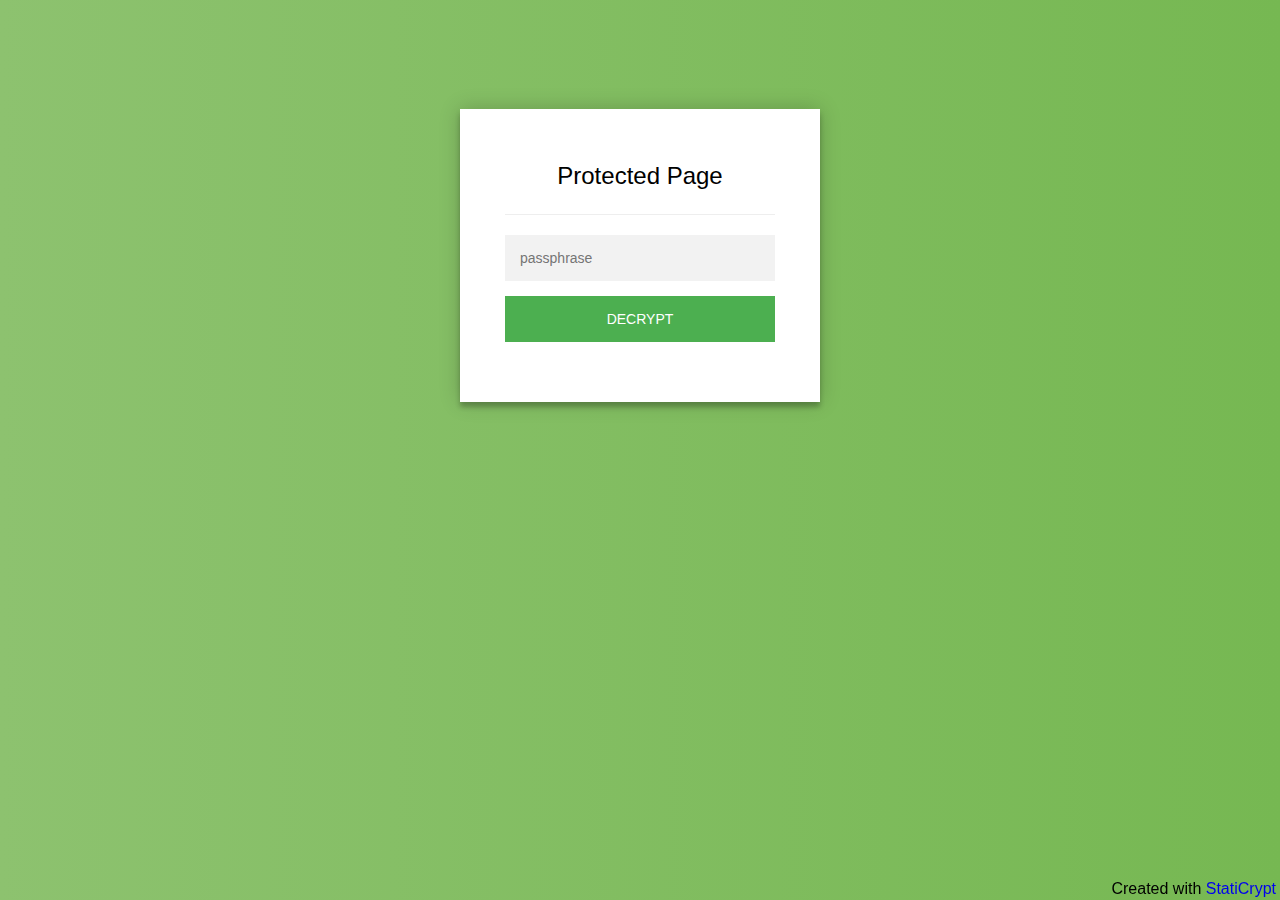
<file: encrypted.html>
<!doctype html>
<html class="staticrypt-html">
<head>
    <meta charset="utf-8">
    <title>Protected Page</title>
    <meta name="viewport" content="width=device-width, initial-scale=1">

    <!-- do not cache this page -->
    <meta http-equiv="cache-control" content="max-age=0"/>
    <meta http-equiv="cache-control" content="no-cache"/>
    <meta http-equiv="expires" content="0"/>
    <meta http-equiv="expires" content="Tue, 01 Jan 1980 1:00:00 GMT"/>
    <meta http-equiv="pragma" content="no-cache"/>

    <style>
        .staticrypt-hr {
            margin-top: 20px;
            margin-bottom: 20px;
            border: 0;
            border-top: 1px solid #eee;
        }

        .staticrypt-page {
            width: 360px;
            padding: 8% 0 0;
            margin: auto;
            box-sizing: border-box;
        }

        .staticrypt-form {
            position: relative;
            z-index: 1;
            background: #FFFFFF;
            max-width: 360px;
            margin: 0 auto 100px;
            padding: 45px;
            text-align: center;
            box-shadow: 0 0 20px 0 rgba(0, 0, 0, 0.2), 0 5px 5px 0 rgba(0, 0, 0, 0.24);
        }

        .staticrypt-form input {
            outline: 0;
            background: #f2f2f2;
            width: 100%;
            border: 0;
            margin: 0 0 15px;
            padding: 15px;
            box-sizing: border-box;
            font-size: 14px;
        }

        .staticrypt-form .staticrypt-decrypt-button {
            text-transform: uppercase;
            outline: 0;
            background: #4CAF50;
            width: 100%;
            border: 0;
            padding: 15px;
            color: #FFFFFF;
            font-size: 14px;
            cursor: pointer;
        }

        .staticrypt-form .staticrypt-decrypt-button:hover, .staticrypt-form .staticrypt-decrypt-button:active, .staticrypt-form .staticrypt-decrypt-button:focus {
            background: #43A047;
        }

        .staticrypt-html {
            height: 100%;
        }

        .staticrypt-body {
            margin-bottom: 1em;
            background: #76b852; /* fallback for old browsers */
            background: -webkit-linear-gradient(right, #76b852, #8DC26F);
            background: -moz-linear-gradient(right, #76b852, #8DC26F);
            background: -o-linear-gradient(right, #76b852, #8DC26F);
            background: linear-gradient(to left, #76b852, #8DC26F);
            font-family: "Arial", sans-serif;
            -webkit-font-smoothing: antialiased;
            -moz-osx-font-smoothing: grayscale;
        }

        .staticrypt-instructions {
            margin-top: -1em;
            margin-bottom: 1em;
        }

        .staticrypt-title {
            font-size: 1.5em;
        }

        .staticrypt-footer {
            position: fixed;
            height: 20px;
            font-size: 16px;
            padding: 2px;
            bottom: 0;
            left: 0;
            right: 0;
            margin-bottom: 0;
        }

        .staticrypt-footer p {
            margin: 2px;
            text-align: center;
            float: right;
        }

        .staticrypt-footer a {
            text-decoration: none;
        }
    </style>
</head>

<body class="staticrypt-body">
<div class="staticrypt-page">
    <div class="staticrypt-form">
        <div class="staticrypt-instructions">
            <p class="staticrypt-title">Protected Page</p>
            <p></p>
        </div>

        <hr class="staticrypt-hr">

        <form id="staticrypt-form" action="#" method="post">
            <input id="staticrypt-password"
                   type="password"
                   name="password"
                   placeholder="passphrase"
                   autofocus/>

            <input type="submit" class="staticrypt-decrypt-button" value="DECRYPT"/>
        </form>
    </div>

</div>
<footer class="staticrypt-footer">
    <p class="pull-right">Created with <a href="https://robinmoisson.github.io/staticrypt">StatiCrypt</a></p>
</footer>


<script>!function(t,r){"object"==typeof exports?module.exports=exports=r():"function"==typeof define&&define.amd?define([],r):t.CryptoJS=r()}(this,function(){var t=t||function(t,r){var e=Object.create||function(){function t(){}return function(r){var e;return t.prototype=r,e=new t,t.prototype=null,e}}(),i={},n=i.lib={},o=n.Base=function(){return{extend:function(t){var r=e(this);return t&&r.mixIn(t),r.hasOwnProperty("init")&&this.init!==r.init||(r.init=function(){r.$super.init.apply(this,arguments)}),r.init.prototype=r,r.$super=this,r},create:function(){var t=this.extend();return t.init.apply(t,arguments),t},init:function(){},mixIn:function(t){for(var r in t)t.hasOwnProperty(r)&&(this[r]=t[r]);t.hasOwnProperty("toString")&&(this.toString=t.toString)},clone:function(){return this.init.prototype.extend(this)}}}(),s=n.WordArray=o.extend({init:function(t,e){t=this.words=t||[],e!=r?this.sigBytes=e:this.sigBytes=4*t.length},toString:function(t){return(t||c).stringify(this)},concat:function(t){var r=this.words,e=t.words,i=this.sigBytes,n=t.sigBytes;if(this.clamp(),i%4)for(var o=0;o<n;o++){var s=e[o>>>2]>>>24-o%4*8&255;r[i+o>>>2]|=s<<24-(i+o)%4*8}else for(var o=0;o<n;o+=4)r[i+o>>>2]=e[o>>>2];return this.sigBytes+=n,this},clamp:function(){var r=this.words,e=this.sigBytes;r[e>>>2]&=4294967295<<32-e%4*8,r.length=t.ceil(e/4)},clone:function(){var t=o.clone.call(this);return t.words=this.words.slice(0),t},random:function(r){for(var e,i=[],n=function(r){var r=r,e=987654321,i=4294967295;return function(){e=36969*(65535&e)+(e>>16)&i,r=18e3*(65535&r)+(r>>16)&i;var n=(e<<16)+r&i;return n/=4294967296,n+=.5,n*(t.random()>.5?1:-1)}},o=0;o<r;o+=4){var a=n(4294967296*(e||t.random()));e=987654071*a(),i.push(4294967296*a()|0)}return new s.init(i,r)}}),a=i.enc={},c=a.Hex={stringify:function(t){for(var r=t.words,e=t.sigBytes,i=[],n=0;n<e;n++){var o=r[n>>>2]>>>24-n%4*8&255;i.push((o>>>4).toString(16)),i.push((15&o).toString(16))}return i.join("")},parse:function(t){for(var r=t.length,e=[],i=0;i<r;i+=2)e[i>>>3]|=parseInt(t.substr(i,2),16)<<24-i%8*4;return new s.init(e,r/2)}},h=a.Latin1={stringify:function(t){for(var r=t.words,e=t.sigBytes,i=[],n=0;n<e;n++){var o=r[n>>>2]>>>24-n%4*8&255;i.push(String.fromCharCode(o))}return i.join("")},parse:function(t){for(var r=t.length,e=[],i=0;i<r;i++)e[i>>>2]|=(255&t.charCodeAt(i))<<24-i%4*8;return new s.init(e,r)}},l=a.Utf8={stringify:function(t){try{return decodeURIComponent(escape(h.stringify(t)))}catch(t){throw new Error("Malformed UTF-8 data")}},parse:function(t){return h.parse(unescape(encodeURIComponent(t)))}},f=n.BufferedBlockAlgorithm=o.extend({reset:function(){this._data=new s.init,this._nDataBytes=0},_append:function(t){"string"==typeof t&&(t=l.parse(t)),this._data.concat(t),this._nDataBytes+=t.sigBytes},_process:function(r){var e=this._data,i=e.words,n=e.sigBytes,o=this.blockSize,a=4*o,c=n/a;c=r?t.ceil(c):t.max((0|c)-this._minBufferSize,0);var h=c*o,l=t.min(4*h,n);if(h){for(var f=0;f<h;f+=o)this._doProcessBlock(i,f);var u=i.splice(0,h);e.sigBytes-=l}return new s.init(u,l)},clone:function(){var t=o.clone.call(this);return t._data=this._data.clone(),t},_minBufferSize:0}),u=(n.Hasher=f.extend({cfg:o.extend(),init:function(t){this.cfg=this.cfg.extend(t),this.reset()},reset:function(){f.reset.call(this),this._doReset()},update:function(t){return this._append(t),this._process(),this},finalize:function(t){t&&this._append(t);var r=this._doFinalize();return r},blockSize:16,_createHelper:function(t){return function(r,e){return new t.init(e).finalize(r)}},_createHmacHelper:function(t){return function(r,e){return new u.HMAC.init(t,e).finalize(r)}}}),i.algo={});return i}(Math);return function(){function r(t,r,e){for(var i=[],o=0,s=0;s<r;s++)if(s%4){var a=e[t.charCodeAt(s-1)]<<s%4*2,c=e[t.charCodeAt(s)]>>>6-s%4*2;i[o>>>2]|=(a|c)<<24-o%4*8,o++}return n.create(i,o)}var e=t,i=e.lib,n=i.WordArray,o=e.enc;o.Base64={stringify:function(t){var r=t.words,e=t.sigBytes,i=this._map;t.clamp();for(var n=[],o=0;o<e;o+=3)for(var s=r[o>>>2]>>>24-o%4*8&255,a=r[o+1>>>2]>>>24-(o+1)%4*8&255,c=r[o+2>>>2]>>>24-(o+2)%4*8&255,h=s<<16|a<<8|c,l=0;l<4&&o+.75*l<e;l++)n.push(i.charAt(h>>>6*(3-l)&63));var f=i.charAt(64);if(f)for(;n.length%4;)n.push(f);return n.join("")},parse:function(t){var e=t.length,i=this._map,n=this._reverseMap;if(!n){n=this._reverseMap=[];for(var o=0;o<i.length;o++)n[i.charCodeAt(o)]=o}var s=i.charAt(64);if(s){var a=t.indexOf(s);a!==-1&&(e=a)}return r(t,e,n)},_map:"ABCDEFGHIJKLMNOPQRSTUVWXYZabcdefghijklmnopqrstuvwxyz0123456789+/="}}(),function(r){function e(t,r,e,i,n,o,s){var a=t+(r&e|~r&i)+n+s;return(a<<o|a>>>32-o)+r}function i(t,r,e,i,n,o,s){var a=t+(r&i|e&~i)+n+s;return(a<<o|a>>>32-o)+r}function n(t,r,e,i,n,o,s){var a=t+(r^e^i)+n+s;return(a<<o|a>>>32-o)+r}function o(t,r,e,i,n,o,s){var a=t+(e^(r|~i))+n+s;return(a<<o|a>>>32-o)+r}var s=t,a=s.lib,c=a.WordArray,h=a.Hasher,l=s.algo,f=[];!function(){for(var t=0;t<64;t++)f[t]=4294967296*r.abs(r.sin(t+1))|0}();var u=l.MD5=h.extend({_doReset:function(){this._hash=new c.init([1732584193,4023233417,2562383102,271733878])},_doProcessBlock:function(t,r){for(var s=0;s<16;s++){var a=r+s,c=t[a];t[a]=16711935&(c<<8|c>>>24)|4278255360&(c<<24|c>>>8)}var h=this._hash.words,l=t[r+0],u=t[r+1],d=t[r+2],v=t[r+3],p=t[r+4],_=t[r+5],y=t[r+6],g=t[r+7],B=t[r+8],w=t[r+9],k=t[r+10],S=t[r+11],m=t[r+12],x=t[r+13],b=t[r+14],H=t[r+15],z=h[0],A=h[1],C=h[2],D=h[3];z=e(z,A,C,D,l,7,f[0]),D=e(D,z,A,C,u,12,f[1]),C=e(C,D,z,A,d,17,f[2]),A=e(A,C,D,z,v,22,f[3]),z=e(z,A,C,D,p,7,f[4]),D=e(D,z,A,C,_,12,f[5]),C=e(C,D,z,A,y,17,f[6]),A=e(A,C,D,z,g,22,f[7]),z=e(z,A,C,D,B,7,f[8]),D=e(D,z,A,C,w,12,f[9]),C=e(C,D,z,A,k,17,f[10]),A=e(A,C,D,z,S,22,f[11]),z=e(z,A,C,D,m,7,f[12]),D=e(D,z,A,C,x,12,f[13]),C=e(C,D,z,A,b,17,f[14]),A=e(A,C,D,z,H,22,f[15]),z=i(z,A,C,D,u,5,f[16]),D=i(D,z,A,C,y,9,f[17]),C=i(C,D,z,A,S,14,f[18]),A=i(A,C,D,z,l,20,f[19]),z=i(z,A,C,D,_,5,f[20]),D=i(D,z,A,C,k,9,f[21]),C=i(C,D,z,A,H,14,f[22]),A=i(A,C,D,z,p,20,f[23]),z=i(z,A,C,D,w,5,f[24]),D=i(D,z,A,C,b,9,f[25]),C=i(C,D,z,A,v,14,f[26]),A=i(A,C,D,z,B,20,f[27]),z=i(z,A,C,D,x,5,f[28]),D=i(D,z,A,C,d,9,f[29]),C=i(C,D,z,A,g,14,f[30]),A=i(A,C,D,z,m,20,f[31]),z=n(z,A,C,D,_,4,f[32]),D=n(D,z,A,C,B,11,f[33]),C=n(C,D,z,A,S,16,f[34]),A=n(A,C,D,z,b,23,f[35]),z=n(z,A,C,D,u,4,f[36]),D=n(D,z,A,C,p,11,f[37]),C=n(C,D,z,A,g,16,f[38]),A=n(A,C,D,z,k,23,f[39]),z=n(z,A,C,D,x,4,f[40]),D=n(D,z,A,C,l,11,f[41]),C=n(C,D,z,A,v,16,f[42]),A=n(A,C,D,z,y,23,f[43]),z=n(z,A,C,D,w,4,f[44]),D=n(D,z,A,C,m,11,f[45]),C=n(C,D,z,A,H,16,f[46]),A=n(A,C,D,z,d,23,f[47]),z=o(z,A,C,D,l,6,f[48]),D=o(D,z,A,C,g,10,f[49]),C=o(C,D,z,A,b,15,f[50]),A=o(A,C,D,z,_,21,f[51]),z=o(z,A,C,D,m,6,f[52]),D=o(D,z,A,C,v,10,f[53]),C=o(C,D,z,A,k,15,f[54]),A=o(A,C,D,z,u,21,f[55]),z=o(z,A,C,D,B,6,f[56]),D=o(D,z,A,C,H,10,f[57]),C=o(C,D,z,A,y,15,f[58]),A=o(A,C,D,z,x,21,f[59]),z=o(z,A,C,D,p,6,f[60]),D=o(D,z,A,C,S,10,f[61]),C=o(C,D,z,A,d,15,f[62]),A=o(A,C,D,z,w,21,f[63]),h[0]=h[0]+z|0,h[1]=h[1]+A|0,h[2]=h[2]+C|0,h[3]=h[3]+D|0},_doFinalize:function(){var t=this._data,e=t.words,i=8*this._nDataBytes,n=8*t.sigBytes;e[n>>>5]|=128<<24-n%32;var o=r.floor(i/4294967296),s=i;e[(n+64>>>9<<4)+15]=16711935&(o<<8|o>>>24)|4278255360&(o<<24|o>>>8),e[(n+64>>>9<<4)+14]=16711935&(s<<8|s>>>24)|4278255360&(s<<24|s>>>8),t.sigBytes=4*(e.length+1),this._process();for(var a=this._hash,c=a.words,h=0;h<4;h++){var l=c[h];c[h]=16711935&(l<<8|l>>>24)|4278255360&(l<<24|l>>>8)}return a},clone:function(){var t=h.clone.call(this);return t._hash=this._hash.clone(),t}});s.MD5=h._createHelper(u),s.HmacMD5=h._createHmacHelper(u)}(Math),function(){var r=t,e=r.lib,i=e.WordArray,n=e.Hasher,o=r.algo,s=[],a=o.SHA1=n.extend({_doReset:function(){this._hash=new i.init([1732584193,4023233417,2562383102,271733878,3285377520])},_doProcessBlock:function(t,r){for(var e=this._hash.words,i=e[0],n=e[1],o=e[2],a=e[3],c=e[4],h=0;h<80;h++){if(h<16)s[h]=0|t[r+h];else{var l=s[h-3]^s[h-8]^s[h-14]^s[h-16];s[h]=l<<1|l>>>31}var f=(i<<5|i>>>27)+c+s[h];f+=h<20?(n&o|~n&a)+1518500249:h<40?(n^o^a)+1859775393:h<60?(n&o|n&a|o&a)-1894007588:(n^o^a)-899497514,c=a,a=o,o=n<<30|n>>>2,n=i,i=f}e[0]=e[0]+i|0,e[1]=e[1]+n|0,e[2]=e[2]+o|0,e[3]=e[3]+a|0,e[4]=e[4]+c|0},_doFinalize:function(){var t=this._data,r=t.words,e=8*this._nDataBytes,i=8*t.sigBytes;return r[i>>>5]|=128<<24-i%32,r[(i+64>>>9<<4)+14]=Math.floor(e/4294967296),r[(i+64>>>9<<4)+15]=e,t.sigBytes=4*r.length,this._process(),this._hash},clone:function(){var t=n.clone.call(this);return t._hash=this._hash.clone(),t}});r.SHA1=n._createHelper(a),r.HmacSHA1=n._createHmacHelper(a)}(),function(r){var e=t,i=e.lib,n=i.WordArray,o=i.Hasher,s=e.algo,a=[],c=[];!function(){function t(t){for(var e=r.sqrt(t),i=2;i<=e;i++)if(!(t%i))return!1;return!0}function e(t){return 4294967296*(t-(0|t))|0}for(var i=2,n=0;n<64;)t(i)&&(n<8&&(a[n]=e(r.pow(i,.5))),c[n]=e(r.pow(i,1/3)),n++),i++}();var h=[],l=s.SHA256=o.extend({_doReset:function(){this._hash=new n.init(a.slice(0))},_doProcessBlock:function(t,r){for(var e=this._hash.words,i=e[0],n=e[1],o=e[2],s=e[3],a=e[4],l=e[5],f=e[6],u=e[7],d=0;d<64;d++){if(d<16)h[d]=0|t[r+d];else{var v=h[d-15],p=(v<<25|v>>>7)^(v<<14|v>>>18)^v>>>3,_=h[d-2],y=(_<<15|_>>>17)^(_<<13|_>>>19)^_>>>10;h[d]=p+h[d-7]+y+h[d-16]}var g=a&l^~a&f,B=i&n^i&o^n&o,w=(i<<30|i>>>2)^(i<<19|i>>>13)^(i<<10|i>>>22),k=(a<<26|a>>>6)^(a<<21|a>>>11)^(a<<7|a>>>25),S=u+k+g+c[d]+h[d],m=w+B;u=f,f=l,l=a,a=s+S|0,s=o,o=n,n=i,i=S+m|0}e[0]=e[0]+i|0,e[1]=e[1]+n|0,e[2]=e[2]+o|0,e[3]=e[3]+s|0,e[4]=e[4]+a|0,e[5]=e[5]+l|0,e[6]=e[6]+f|0,e[7]=e[7]+u|0},_doFinalize:function(){var t=this._data,e=t.words,i=8*this._nDataBytes,n=8*t.sigBytes;return e[n>>>5]|=128<<24-n%32,e[(n+64>>>9<<4)+14]=r.floor(i/4294967296),e[(n+64>>>9<<4)+15]=i,t.sigBytes=4*e.length,this._process(),this._hash},clone:function(){var t=o.clone.call(this);return t._hash=this._hash.clone(),t}});e.SHA256=o._createHelper(l),e.HmacSHA256=o._createHmacHelper(l)}(Math),function(){function r(t){return t<<8&4278255360|t>>>8&16711935}var e=t,i=e.lib,n=i.WordArray,o=e.enc;o.Utf16=o.Utf16BE={stringify:function(t){for(var r=t.words,e=t.sigBytes,i=[],n=0;n<e;n+=2){var o=r[n>>>2]>>>16-n%4*8&65535;i.push(String.fromCharCode(o))}return i.join("")},parse:function(t){for(var r=t.length,e=[],i=0;i<r;i++)e[i>>>1]|=t.charCodeAt(i)<<16-i%2*16;return n.create(e,2*r)}};o.Utf16LE={stringify:function(t){for(var e=t.words,i=t.sigBytes,n=[],o=0;o<i;o+=2){var s=r(e[o>>>2]>>>16-o%4*8&65535);n.push(String.fromCharCode(s))}return n.join("")},parse:function(t){for(var e=t.length,i=[],o=0;o<e;o++)i[o>>>1]|=r(t.charCodeAt(o)<<16-o%2*16);return n.create(i,2*e)}}}(),function(){if("function"==typeof ArrayBuffer){var r=t,e=r.lib,i=e.WordArray,n=i.init,o=i.init=function(t){if(t instanceof ArrayBuffer&&(t=new Uint8Array(t)),(t instanceof Int8Array||"undefined"!=typeof Uint8ClampedArray&&t instanceof Uint8ClampedArray||t instanceof Int16Array||t instanceof Uint16Array||t instanceof Int32Array||t instanceof Uint32Array||t instanceof Float32Array||t instanceof Float64Array)&&(t=new Uint8Array(t.buffer,t.byteOffset,t.byteLength)),t instanceof Uint8Array){for(var r=t.byteLength,e=[],i=0;i<r;i++)e[i>>>2]|=t[i]<<24-i%4*8;n.call(this,e,r)}else n.apply(this,arguments)};o.prototype=i}}(),function(r){function e(t,r,e){return t^r^e}function i(t,r,e){return t&r|~t&e}function n(t,r,e){return(t|~r)^e}function o(t,r,e){return t&e|r&~e}function s(t,r,e){return t^(r|~e)}function a(t,r){return t<<r|t>>>32-r}var c=t,h=c.lib,l=h.WordArray,f=h.Hasher,u=c.algo,d=l.create([0,1,2,3,4,5,6,7,8,9,10,11,12,13,14,15,7,4,13,1,10,6,15,3,12,0,9,5,2,14,11,8,3,10,14,4,9,15,8,1,2,7,0,6,13,11,5,12,1,9,11,10,0,8,12,4,13,3,7,15,14,5,6,2,4,0,5,9,7,12,2,10,14,1,3,8,11,6,15,13]),v=l.create([5,14,7,0,9,2,11,4,13,6,15,8,1,10,3,12,6,11,3,7,0,13,5,10,14,15,8,12,4,9,1,2,15,5,1,3,7,14,6,9,11,8,12,2,10,0,4,13,8,6,4,1,3,11,15,0,5,12,2,13,9,7,10,14,12,15,10,4,1,5,8,7,6,2,13,14,0,3,9,11]),p=l.create([11,14,15,12,5,8,7,9,11,13,14,15,6,7,9,8,7,6,8,13,11,9,7,15,7,12,15,9,11,7,13,12,11,13,6,7,14,9,13,15,14,8,13,6,5,12,7,5,11,12,14,15,14,15,9,8,9,14,5,6,8,6,5,12,9,15,5,11,6,8,13,12,5,12,13,14,11,8,5,6]),_=l.create([8,9,9,11,13,15,15,5,7,7,8,11,14,14,12,6,9,13,15,7,12,8,9,11,7,7,12,7,6,15,13,11,9,7,15,11,8,6,6,14,12,13,5,14,13,13,7,5,15,5,8,11,14,14,6,14,6,9,12,9,12,5,15,8,8,5,12,9,12,5,14,6,8,13,6,5,15,13,11,11]),y=l.create([0,1518500249,1859775393,2400959708,2840853838]),g=l.create([1352829926,1548603684,1836072691,2053994217,0]),B=u.RIPEMD160=f.extend({_doReset:function(){this._hash=l.create([1732584193,4023233417,2562383102,271733878,3285377520])},_doProcessBlock:function(t,r){for(var c=0;c<16;c++){var h=r+c,l=t[h];t[h]=16711935&(l<<8|l>>>24)|4278255360&(l<<24|l>>>8)}var f,u,B,w,k,S,m,x,b,H,z=this._hash.words,A=y.words,C=g.words,D=d.words,R=v.words,E=p.words,M=_.words;S=f=z[0],m=u=z[1],x=B=z[2],b=w=z[3],H=k=z[4];for(var F,c=0;c<80;c+=1)F=f+t[r+D[c]]|0,F+=c<16?e(u,B,w)+A[0]:c<32?i(u,B,w)+A[1]:c<48?n(u,B,w)+A[2]:c<64?o(u,B,w)+A[3]:s(u,B,w)+A[4],F|=0,F=a(F,E[c]),F=F+k|0,f=k,k=w,w=a(B,10),B=u,u=F,F=S+t[r+R[c]]|0,F+=c<16?s(m,x,b)+C[0]:c<32?o(m,x,b)+C[1]:c<48?n(m,x,b)+C[2]:c<64?i(m,x,b)+C[3]:e(m,x,b)+C[4],F|=0,F=a(F,M[c]),F=F+H|0,S=H,H=b,b=a(x,10),x=m,m=F;F=z[1]+B+b|0,z[1]=z[2]+w+H|0,z[2]=z[3]+k+S|0,z[3]=z[4]+f+m|0,z[4]=z[0]+u+x|0,z[0]=F},_doFinalize:function(){var t=this._data,r=t.words,e=8*this._nDataBytes,i=8*t.sigBytes;r[i>>>5]|=128<<24-i%32,r[(i+64>>>9<<4)+14]=16711935&(e<<8|e>>>24)|4278255360&(e<<24|e>>>8),t.sigBytes=4*(r.length+1),this._process();for(var n=this._hash,o=n.words,s=0;s<5;s++){var a=o[s];o[s]=16711935&(a<<8|a>>>24)|4278255360&(a<<24|a>>>8)}return n},clone:function(){var t=f.clone.call(this);return t._hash=this._hash.clone(),t}});c.RIPEMD160=f._createHelper(B),c.HmacRIPEMD160=f._createHmacHelper(B)}(Math),function(){var r=t,e=r.lib,i=e.Base,n=r.enc,o=n.Utf8,s=r.algo;s.HMAC=i.extend({init:function(t,r){t=this._hasher=new t.init,"string"==typeof r&&(r=o.parse(r));var e=t.blockSize,i=4*e;r.sigBytes>i&&(r=t.finalize(r)),r.clamp();for(var n=this._oKey=r.clone(),s=this._iKey=r.clone(),a=n.words,c=s.words,h=0;h<e;h++)a[h]^=1549556828,c[h]^=909522486;n.sigBytes=s.sigBytes=i,this.reset()},reset:function(){var t=this._hasher;t.reset(),t.update(this._iKey)},update:function(t){return this._hasher.update(t),this},finalize:function(t){var r=this._hasher,e=r.finalize(t);r.reset();var i=r.finalize(this._oKey.clone().concat(e));return i}})}(),function(){var r=t,e=r.lib,i=e.Base,n=e.WordArray,o=r.algo,s=o.SHA1,a=o.HMAC,c=o.PBKDF2=i.extend({cfg:i.extend({keySize:4,hasher:s,iterations:1}),init:function(t){this.cfg=this.cfg.extend(t)},compute:function(t,r){for(var e=this.cfg,i=a.create(e.hasher,t),o=n.create(),s=n.create([1]),c=o.words,h=s.words,l=e.keySize,f=e.iterations;c.length<l;){var u=i.update(r).finalize(s);i.reset();for(var d=u.words,v=d.length,p=u,_=1;_<f;_++){p=i.finalize(p),i.reset();for(var y=p.words,g=0;g<v;g++)d[g]^=y[g]}o.concat(u),h[0]++}return o.sigBytes=4*l,o}});r.PBKDF2=function(t,r,e){return c.create(e).compute(t,r)}}(),function(){var r=t,e=r.lib,i=e.Base,n=e.WordArray,o=r.algo,s=o.MD5,a=o.EvpKDF=i.extend({cfg:i.extend({keySize:4,hasher:s,iterations:1}),init:function(t){this.cfg=this.cfg.extend(t)},compute:function(t,r){for(var e=this.cfg,i=e.hasher.create(),o=n.create(),s=o.words,a=e.keySize,c=e.iterations;s.length<a;){h&&i.update(h);var h=i.update(t).finalize(r);i.reset();for(var l=1;l<c;l++)h=i.finalize(h),i.reset();o.concat(h)}return o.sigBytes=4*a,o}});r.EvpKDF=function(t,r,e){return a.create(e).compute(t,r)}}(),function(){var r=t,e=r.lib,i=e.WordArray,n=r.algo,o=n.SHA256,s=n.SHA224=o.extend({_doReset:function(){this._hash=new i.init([3238371032,914150663,812702999,4144912697,4290775857,1750603025,1694076839,3204075428])},_doFinalize:function(){var t=o._doFinalize.call(this);return t.sigBytes-=4,t}});r.SHA224=o._createHelper(s),r.HmacSHA224=o._createHmacHelper(s)}(),function(r){var e=t,i=e.lib,n=i.Base,o=i.WordArray,s=e.x64={};s.Word=n.extend({init:function(t,r){this.high=t,this.low=r}}),s.WordArray=n.extend({init:function(t,e){t=this.words=t||[],e!=r?this.sigBytes=e:this.sigBytes=8*t.length},toX32:function(){for(var t=this.words,r=t.length,e=[],i=0;i<r;i++){var n=t[i];e.push(n.high),e.push(n.low)}return o.create(e,this.sigBytes)},clone:function(){for(var t=n.clone.call(this),r=t.words=this.words.slice(0),e=r.length,i=0;i<e;i++)r[i]=r[i].clone();return t}})}(),function(r){var e=t,i=e.lib,n=i.WordArray,o=i.Hasher,s=e.x64,a=s.Word,c=e.algo,h=[],l=[],f=[];!function(){for(var t=1,r=0,e=0;e<24;e++){h[t+5*r]=(e+1)*(e+2)/2%64;var i=r%5,n=(2*t+3*r)%5;t=i,r=n}for(var t=0;t<5;t++)for(var r=0;r<5;r++)l[t+5*r]=r+(2*t+3*r)%5*5;for(var o=1,s=0;s<24;s++){for(var c=0,u=0,d=0;d<7;d++){if(1&o){var v=(1<<d)-1;v<32?u^=1<<v:c^=1<<v-32}128&o?o=o<<1^113:o<<=1}f[s]=a.create(c,u)}}();var u=[];!function(){for(var t=0;t<25;t++)u[t]=a.create()}();var d=c.SHA3=o.extend({cfg:o.cfg.extend({outputLength:512}),_doReset:function(){for(var t=this._state=[],r=0;r<25;r++)t[r]=new a.init;this.blockSize=(1600-2*this.cfg.outputLength)/32},_doProcessBlock:function(t,r){for(var e=this._state,i=this.blockSize/2,n=0;n<i;n++){var o=t[r+2*n],s=t[r+2*n+1];o=16711935&(o<<8|o>>>24)|4278255360&(o<<24|o>>>8),s=16711935&(s<<8|s>>>24)|4278255360&(s<<24|s>>>8);var a=e[n];a.high^=s,a.low^=o}for(var c=0;c<24;c++){for(var d=0;d<5;d++){for(var v=0,p=0,_=0;_<5;_++){var a=e[d+5*_];v^=a.high,p^=a.low}var y=u[d];y.high=v,y.low=p}for(var d=0;d<5;d++)for(var g=u[(d+4)%5],B=u[(d+1)%5],w=B.high,k=B.low,v=g.high^(w<<1|k>>>31),p=g.low^(k<<1|w>>>31),_=0;_<5;_++){var a=e[d+5*_];a.high^=v,a.low^=p}for(var S=1;S<25;S++){var a=e[S],m=a.high,x=a.low,b=h[S];if(b<32)var v=m<<b|x>>>32-b,p=x<<b|m>>>32-b;else var v=x<<b-32|m>>>64-b,p=m<<b-32|x>>>64-b;var H=u[l[S]];H.high=v,H.low=p}var z=u[0],A=e[0];z.high=A.high,z.low=A.low;for(var d=0;d<5;d++)for(var _=0;_<5;_++){var S=d+5*_,a=e[S],C=u[S],D=u[(d+1)%5+5*_],R=u[(d+2)%5+5*_];a.high=C.high^~D.high&R.high,a.low=C.low^~D.low&R.low}var a=e[0],E=f[c];a.high^=E.high,a.low^=E.low}},_doFinalize:function(){var t=this._data,e=t.words,i=(8*this._nDataBytes,8*t.sigBytes),o=32*this.blockSize;e[i>>>5]|=1<<24-i%32,e[(r.ceil((i+1)/o)*o>>>5)-1]|=128,t.sigBytes=4*e.length,this._process();for(var s=this._state,a=this.cfg.outputLength/8,c=a/8,h=[],l=0;l<c;l++){var f=s[l],u=f.high,d=f.low;u=16711935&(u<<8|u>>>24)|4278255360&(u<<24|u>>>8),d=16711935&(d<<8|d>>>24)|4278255360&(d<<24|d>>>8),h.push(d),h.push(u)}return new n.init(h,a)},clone:function(){for(var t=o.clone.call(this),r=t._state=this._state.slice(0),e=0;e<25;e++)r[e]=r[e].clone();return t}});e.SHA3=o._createHelper(d),e.HmacSHA3=o._createHmacHelper(d)}(Math),function(){function r(){return s.create.apply(s,arguments)}var e=t,i=e.lib,n=i.Hasher,o=e.x64,s=o.Word,a=o.WordArray,c=e.algo,h=[r(1116352408,3609767458),r(1899447441,602891725),r(3049323471,3964484399),r(3921009573,2173295548),r(961987163,4081628472),r(1508970993,3053834265),r(2453635748,2937671579),r(2870763221,3664609560),r(3624381080,2734883394),r(310598401,1164996542),r(607225278,1323610764),r(1426881987,3590304994),r(1925078388,4068182383),r(2162078206,991336113),r(2614888103,633803317),r(3248222580,3479774868),r(3835390401,2666613458),r(4022224774,944711139),r(264347078,2341262773),r(604807628,2007800933),r(770255983,1495990901),r(1249150122,1856431235),r(1555081692,3175218132),r(1996064986,2198950837),r(2554220882,3999719339),r(2821834349,766784016),r(2952996808,2566594879),r(3210313671,3203337956),r(3336571891,1034457026),r(3584528711,2466948901),r(113926993,3758326383),r(338241895,168717936),r(666307205,1188179964),r(773529912,1546045734),r(1294757372,1522805485),r(1396182291,2643833823),r(1695183700,2343527390),r(1986661051,1014477480),r(2177026350,1206759142),r(2456956037,344077627),r(2730485921,1290863460),r(2820302411,3158454273),r(3259730800,3505952657),r(3345764771,106217008),r(3516065817,3606008344),r(3600352804,1432725776),r(4094571909,1467031594),r(275423344,851169720),r(430227734,3100823752),r(506948616,1363258195),r(659060556,3750685593),r(883997877,3785050280),r(958139571,3318307427),r(1322822218,3812723403),r(1537002063,2003034995),r(1747873779,3602036899),r(1955562222,1575990012),r(2024104815,1125592928),r(2227730452,2716904306),r(2361852424,442776044),r(2428436474,593698344),r(2756734187,3733110249),r(3204031479,2999351573),r(3329325298,3815920427),r(3391569614,3928383900),r(3515267271,566280711),r(3940187606,3454069534),r(4118630271,4000239992),r(116418474,1914138554),r(174292421,2731055270),r(289380356,3203993006),r(460393269,320620315),r(685471733,587496836),r(852142971,1086792851),r(1017036298,365543100),r(1126000580,2618297676),r(1288033470,3409855158),r(1501505948,4234509866),r(1607167915,987167468),r(1816402316,1246189591)],l=[];!function(){for(var t=0;t<80;t++)l[t]=r()}();var f=c.SHA512=n.extend({_doReset:function(){this._hash=new a.init([new s.init(1779033703,4089235720),new s.init(3144134277,2227873595),new s.init(1013904242,4271175723),new s.init(2773480762,1595750129),new s.init(1359893119,2917565137),new s.init(2600822924,725511199),new s.init(528734635,4215389547),new s.init(1541459225,327033209)])},_doProcessBlock:function(t,r){for(var e=this._hash.words,i=e[0],n=e[1],o=e[2],s=e[3],a=e[4],c=e[5],f=e[6],u=e[7],d=i.high,v=i.low,p=n.high,_=n.low,y=o.high,g=o.low,B=s.high,w=s.low,k=a.high,S=a.low,m=c.high,x=c.low,b=f.high,H=f.low,z=u.high,A=u.low,C=d,D=v,R=p,E=_,M=y,F=g,P=B,W=w,O=k,U=S,I=m,K=x,X=b,L=H,j=z,N=A,T=0;T<80;T++){var Z=l[T];if(T<16)var q=Z.high=0|t[r+2*T],G=Z.low=0|t[r+2*T+1];else{var J=l[T-15],$=J.high,Q=J.low,V=($>>>1|Q<<31)^($>>>8|Q<<24)^$>>>7,Y=(Q>>>1|$<<31)^(Q>>>8|$<<24)^(Q>>>7|$<<25),tt=l[T-2],rt=tt.high,et=tt.low,it=(rt>>>19|et<<13)^(rt<<3|et>>>29)^rt>>>6,nt=(et>>>19|rt<<13)^(et<<3|rt>>>29)^(et>>>6|rt<<26),ot=l[T-7],st=ot.high,at=ot.low,ct=l[T-16],ht=ct.high,lt=ct.low,G=Y+at,q=V+st+(G>>>0<Y>>>0?1:0),G=G+nt,q=q+it+(G>>>0<nt>>>0?1:0),G=G+lt,q=q+ht+(G>>>0<lt>>>0?1:0);Z.high=q,Z.low=G}var ft=O&I^~O&X,ut=U&K^~U&L,dt=C&R^C&M^R&M,vt=D&E^D&F^E&F,pt=(C>>>28|D<<4)^(C<<30|D>>>2)^(C<<25|D>>>7),_t=(D>>>28|C<<4)^(D<<30|C>>>2)^(D<<25|C>>>7),yt=(O>>>14|U<<18)^(O>>>18|U<<14)^(O<<23|U>>>9),gt=(U>>>14|O<<18)^(U>>>18|O<<14)^(U<<23|O>>>9),Bt=h[T],wt=Bt.high,kt=Bt.low,St=N+gt,mt=j+yt+(St>>>0<N>>>0?1:0),St=St+ut,mt=mt+ft+(St>>>0<ut>>>0?1:0),St=St+kt,mt=mt+wt+(St>>>0<kt>>>0?1:0),St=St+G,mt=mt+q+(St>>>0<G>>>0?1:0),xt=_t+vt,bt=pt+dt+(xt>>>0<_t>>>0?1:0);j=X,N=L,X=I,L=K,I=O,K=U,U=W+St|0,O=P+mt+(U>>>0<W>>>0?1:0)|0,P=M,W=F,M=R,F=E,R=C,E=D,D=St+xt|0,C=mt+bt+(D>>>0<St>>>0?1:0)|0}v=i.low=v+D,i.high=d+C+(v>>>0<D>>>0?1:0),_=n.low=_+E,n.high=p+R+(_>>>0<E>>>0?1:0),g=o.low=g+F,o.high=y+M+(g>>>0<F>>>0?1:0),w=s.low=w+W,s.high=B+P+(w>>>0<W>>>0?1:0),S=a.low=S+U,a.high=k+O+(S>>>0<U>>>0?1:0),x=c.low=x+K,c.high=m+I+(x>>>0<K>>>0?1:0),H=f.low=H+L,f.high=b+X+(H>>>0<L>>>0?1:0),A=u.low=A+N,u.high=z+j+(A>>>0<N>>>0?1:0)},_doFinalize:function(){var t=this._data,r=t.words,e=8*this._nDataBytes,i=8*t.sigBytes;r[i>>>5]|=128<<24-i%32,r[(i+128>>>10<<5)+30]=Math.floor(e/4294967296),r[(i+128>>>10<<5)+31]=e,t.sigBytes=4*r.length,this._process();var n=this._hash.toX32();return n},clone:function(){var t=n.clone.call(this);return t._hash=this._hash.clone(),t},blockSize:32});e.SHA512=n._createHelper(f),e.HmacSHA512=n._createHmacHelper(f)}(),function(){var r=t,e=r.x64,i=e.Word,n=e.WordArray,o=r.algo,s=o.SHA512,a=o.SHA384=s.extend({_doReset:function(){this._hash=new n.init([new i.init(3418070365,3238371032),new i.init(1654270250,914150663),new i.init(2438529370,812702999),new i.init(355462360,4144912697),new i.init(1731405415,4290775857),new i.init(2394180231,1750603025),new i.init(3675008525,1694076839),new i.init(1203062813,3204075428)])},_doFinalize:function(){var t=s._doFinalize.call(this);return t.sigBytes-=16,t}});r.SHA384=s._createHelper(a),r.HmacSHA384=s._createHmacHelper(a)}(),t.lib.Cipher||function(r){var e=t,i=e.lib,n=i.Base,o=i.WordArray,s=i.BufferedBlockAlgorithm,a=e.enc,c=(a.Utf8,a.Base64),h=e.algo,l=h.EvpKDF,f=i.Cipher=s.extend({cfg:n.extend(),createEncryptor:function(t,r){return this.create(this._ENC_XFORM_MODE,t,r)},createDecryptor:function(t,r){return this.create(this._DEC_XFORM_MODE,t,r)},init:function(t,r,e){this.cfg=this.cfg.extend(e),this._xformMode=t,this._key=r,this.reset()},reset:function(){s.reset.call(this),this._doReset()},process:function(t){return this._append(t),this._process()},finalize:function(t){t&&this._append(t);var r=this._doFinalize();return r},keySize:4,ivSize:4,_ENC_XFORM_MODE:1,_DEC_XFORM_MODE:2,_createHelper:function(){function t(t){return"string"==typeof t?m:w}return function(r){return{encrypt:function(e,i,n){return t(i).encrypt(r,e,i,n)},decrypt:function(e,i,n){return t(i).decrypt(r,e,i,n)}}}}()}),u=(i.StreamCipher=f.extend({_doFinalize:function(){var t=this._process(!0);return t},blockSize:1}),e.mode={}),d=i.BlockCipherMode=n.extend({createEncryptor:function(t,r){return this.Encryptor.create(t,r)},createDecryptor:function(t,r){return this.Decryptor.create(t,r)},init:function(t,r){this._cipher=t,this._iv=r}}),v=u.CBC=function(){function t(t,e,i){var n=this._iv;if(n){var o=n;this._iv=r}else var o=this._prevBlock;for(var s=0;s<i;s++)t[e+s]^=o[s]}var e=d.extend();return e.Encryptor=e.extend({processBlock:function(r,e){var i=this._cipher,n=i.blockSize;t.call(this,r,e,n),i.encryptBlock(r,e),this._prevBlock=r.slice(e,e+n)}}),e.Decryptor=e.extend({processBlock:function(r,e){var i=this._cipher,n=i.blockSize,o=r.slice(e,e+n);i.decryptBlock(r,e),t.call(this,r,e,n),this._prevBlock=o}}),e}(),p=e.pad={},_=p.Pkcs7={pad:function(t,r){for(var e=4*r,i=e-t.sigBytes%e,n=i<<24|i<<16|i<<8|i,s=[],a=0;a<i;a+=4)s.push(n);var c=o.create(s,i);t.concat(c)},unpad:function(t){var r=255&t.words[t.sigBytes-1>>>2];t.sigBytes-=r}},y=(i.BlockCipher=f.extend({cfg:f.cfg.extend({mode:v,padding:_}),reset:function(){f.reset.call(this);var t=this.cfg,r=t.iv,e=t.mode;if(this._xformMode==this._ENC_XFORM_MODE)var i=e.createEncryptor;else{var i=e.createDecryptor;this._minBufferSize=1}this._mode&&this._mode.__creator==i?this._mode.init(this,r&&r.words):(this._mode=i.call(e,this,r&&r.words),this._mode.__creator=i)},_doProcessBlock:function(t,r){this._mode.processBlock(t,r)},_doFinalize:function(){var t=this.cfg.padding;if(this._xformMode==this._ENC_XFORM_MODE){t.pad(this._data,this.blockSize);var r=this._process(!0)}else{var r=this._process(!0);t.unpad(r)}return r},blockSize:4}),i.CipherParams=n.extend({init:function(t){this.mixIn(t)},toString:function(t){return(t||this.formatter).stringify(this)}})),g=e.format={},B=g.OpenSSL={stringify:function(t){var r=t.ciphertext,e=t.salt;if(e)var i=o.create([1398893684,1701076831]).concat(e).concat(r);else var i=r;return i.toString(c)},parse:function(t){var r=c.parse(t),e=r.words;if(1398893684==e[0]&&1701076831==e[1]){var i=o.create(e.slice(2,4));e.splice(0,4),r.sigBytes-=16}return y.create({ciphertext:r,salt:i})}},w=i.SerializableCipher=n.extend({cfg:n.extend({format:B}),encrypt:function(t,r,e,i){i=this.cfg.extend(i);var n=t.createEncryptor(e,i),o=n.finalize(r),s=n.cfg;return y.create({ciphertext:o,key:e,iv:s.iv,algorithm:t,mode:s.mode,padding:s.padding,blockSize:t.blockSize,formatter:i.format})},decrypt:function(t,r,e,i){i=this.cfg.extend(i),r=this._parse(r,i.format);var n=t.createDecryptor(e,i).finalize(r.ciphertext);return n},_parse:function(t,r){return"string"==typeof t?r.parse(t,this):t}}),k=e.kdf={},S=k.OpenSSL={execute:function(t,r,e,i){i||(i=o.random(8));var n=l.create({keySize:r+e}).compute(t,i),s=o.create(n.words.slice(r),4*e);return n.sigBytes=4*r,y.create({key:n,iv:s,salt:i})}},m=i.PasswordBasedCipher=w.extend({cfg:w.cfg.extend({kdf:S}),encrypt:function(t,r,e,i){i=this.cfg.extend(i);var n=i.kdf.execute(e,t.keySize,t.ivSize);i.iv=n.iv;var o=w.encrypt.call(this,t,r,n.key,i);return o.mixIn(n),o},decrypt:function(t,r,e,i){i=this.cfg.extend(i),r=this._parse(r,i.format);var n=i.kdf.execute(e,t.keySize,t.ivSize,r.salt);i.iv=n.iv;var o=w.decrypt.call(this,t,r,n.key,i);return o}})}(),t.mode.CFB=function(){function r(t,r,e,i){var n=this._iv;if(n){var o=n.slice(0);this._iv=void 0}else var o=this._prevBlock;i.encryptBlock(o,0);for(var s=0;s<e;s++)t[r+s]^=o[s]}var e=t.lib.BlockCipherMode.extend();return e.Encryptor=e.extend({processBlock:function(t,e){var i=this._cipher,n=i.blockSize;r.call(this,t,e,n,i),this._prevBlock=t.slice(e,e+n)}}),e.Decryptor=e.extend({processBlock:function(t,e){var i=this._cipher,n=i.blockSize,o=t.slice(e,e+n);r.call(this,t,e,n,i),this._prevBlock=o}}),e}(),t.mode.ECB=function(){var r=t.lib.BlockCipherMode.extend();return r.Encryptor=r.extend({processBlock:function(t,r){this._cipher.encryptBlock(t,r)}}),r.Decryptor=r.extend({processBlock:function(t,r){this._cipher.decryptBlock(t,r)}}),r}(),t.pad.AnsiX923={pad:function(t,r){var e=t.sigBytes,i=4*r,n=i-e%i,o=e+n-1;t.clamp(),t.words[o>>>2]|=n<<24-o%4*8,t.sigBytes+=n},unpad:function(t){var r=255&t.words[t.sigBytes-1>>>2];t.sigBytes-=r}},t.pad.Iso10126={pad:function(r,e){var i=4*e,n=i-r.sigBytes%i;r.concat(t.lib.WordArray.random(n-1)).concat(t.lib.WordArray.create([n<<24],1))},unpad:function(t){var r=255&t.words[t.sigBytes-1>>>2];t.sigBytes-=r}},t.pad.Iso97971={pad:function(r,e){r.concat(t.lib.WordArray.create([2147483648],1)),t.pad.ZeroPadding.pad(r,e)},unpad:function(r){t.pad.ZeroPadding.unpad(r),r.sigBytes--}},t.mode.OFB=function(){var r=t.lib.BlockCipherMode.extend(),e=r.Encryptor=r.extend({processBlock:function(t,r){var e=this._cipher,i=e.blockSize,n=this._iv,o=this._keystream;n&&(o=this._keystream=n.slice(0),this._iv=void 0),e.encryptBlock(o,0);for(var s=0;s<i;s++)t[r+s]^=o[s]}});return r.Decryptor=e,r}(),t.pad.NoPadding={pad:function(){},unpad:function(){}},function(r){var e=t,i=e.lib,n=i.CipherParams,o=e.enc,s=o.Hex,a=e.format;a.Hex={stringify:function(t){return t.ciphertext.toString(s)},parse:function(t){var r=s.parse(t);return n.create({ciphertext:r})}}}(),function(){var r=t,e=r.lib,i=e.BlockCipher,n=r.algo,o=[],s=[],a=[],c=[],h=[],l=[],f=[],u=[],d=[],v=[];!function(){for(var t=[],r=0;r<256;r++)r<128?t[r]=r<<1:t[r]=r<<1^283;for(var e=0,i=0,r=0;r<256;r++){var n=i^i<<1^i<<2^i<<3^i<<4;n=n>>>8^255&n^99,o[e]=n,s[n]=e;var p=t[e],_=t[p],y=t[_],g=257*t[n]^16843008*n;a[e]=g<<24|g>>>8,c[e]=g<<16|g>>>16,h[e]=g<<8|g>>>24,l[e]=g;var g=16843009*y^65537*_^257*p^16843008*e;f[n]=g<<24|g>>>8,u[n]=g<<16|g>>>16,d[n]=g<<8|g>>>24,v[n]=g,e?(e=p^t[t[t[y^p]]],i^=t[t[i]]):e=i=1}}();var p=[0,1,2,4,8,16,32,64,128,27,54],_=n.AES=i.extend({_doReset:function(){if(!this._nRounds||this._keyPriorReset!==this._key){for(var t=this._keyPriorReset=this._key,r=t.words,e=t.sigBytes/4,i=this._nRounds=e+6,n=4*(i+1),s=this._keySchedule=[],a=0;a<n;a++)if(a<e)s[a]=r[a];else{var c=s[a-1];a%e?e>6&&a%e==4&&(c=o[c>>>24]<<24|o[c>>>16&255]<<16|o[c>>>8&255]<<8|o[255&c]):(c=c<<8|c>>>24,c=o[c>>>24]<<24|o[c>>>16&255]<<16|o[c>>>8&255]<<8|o[255&c],c^=p[a/e|0]<<24),s[a]=s[a-e]^c}for(var h=this._invKeySchedule=[],l=0;l<n;l++){var a=n-l;if(l%4)var c=s[a];else var c=s[a-4];l<4||a<=4?h[l]=c:h[l]=f[o[c>>>24]]^u[o[c>>>16&255]]^d[o[c>>>8&255]]^v[o[255&c]]}}},encryptBlock:function(t,r){this._doCryptBlock(t,r,this._keySchedule,a,c,h,l,o)},decryptBlock:function(t,r){var e=t[r+1];t[r+1]=t[r+3],t[r+3]=e,this._doCryptBlock(t,r,this._invKeySchedule,f,u,d,v,s);var e=t[r+1];t[r+1]=t[r+3],t[r+3]=e},_doCryptBlock:function(t,r,e,i,n,o,s,a){for(var c=this._nRounds,h=t[r]^e[0],l=t[r+1]^e[1],f=t[r+2]^e[2],u=t[r+3]^e[3],d=4,v=1;v<c;v++){var p=i[h>>>24]^n[l>>>16&255]^o[f>>>8&255]^s[255&u]^e[d++],_=i[l>>>24]^n[f>>>16&255]^o[u>>>8&255]^s[255&h]^e[d++],y=i[f>>>24]^n[u>>>16&255]^o[h>>>8&255]^s[255&l]^e[d++],g=i[u>>>24]^n[h>>>16&255]^o[l>>>8&255]^s[255&f]^e[d++];h=p,l=_,f=y,u=g}var p=(a[h>>>24]<<24|a[l>>>16&255]<<16|a[f>>>8&255]<<8|a[255&u])^e[d++],_=(a[l>>>24]<<24|a[f>>>16&255]<<16|a[u>>>8&255]<<8|a[255&h])^e[d++],y=(a[f>>>24]<<24|a[u>>>16&255]<<16|a[h>>>8&255]<<8|a[255&l])^e[d++],g=(a[u>>>24]<<24|a[h>>>16&255]<<16|a[l>>>8&255]<<8|a[255&f])^e[d++];t[r]=p,t[r+1]=_,t[r+2]=y,t[r+3]=g},keySize:8});r.AES=i._createHelper(_)}(),function(){function r(t,r){var e=(this._lBlock>>>t^this._rBlock)&r;this._rBlock^=e,this._lBlock^=e<<t}function e(t,r){var e=(this._rBlock>>>t^this._lBlock)&r;this._lBlock^=e,this._rBlock^=e<<t;
}var i=t,n=i.lib,o=n.WordArray,s=n.BlockCipher,a=i.algo,c=[57,49,41,33,25,17,9,1,58,50,42,34,26,18,10,2,59,51,43,35,27,19,11,3,60,52,44,36,63,55,47,39,31,23,15,7,62,54,46,38,30,22,14,6,61,53,45,37,29,21,13,5,28,20,12,4],h=[14,17,11,24,1,5,3,28,15,6,21,10,23,19,12,4,26,8,16,7,27,20,13,2,41,52,31,37,47,55,30,40,51,45,33,48,44,49,39,56,34,53,46,42,50,36,29,32],l=[1,2,4,6,8,10,12,14,15,17,19,21,23,25,27,28],f=[{0:8421888,268435456:32768,536870912:8421378,805306368:2,1073741824:512,1342177280:8421890,1610612736:8389122,1879048192:8388608,2147483648:514,2415919104:8389120,2684354560:33280,2952790016:8421376,3221225472:32770,3489660928:8388610,3758096384:0,4026531840:33282,134217728:0,402653184:8421890,671088640:33282,939524096:32768,1207959552:8421888,1476395008:512,1744830464:8421378,2013265920:2,2281701376:8389120,2550136832:33280,2818572288:8421376,3087007744:8389122,3355443200:8388610,3623878656:32770,3892314112:514,4160749568:8388608,1:32768,268435457:2,536870913:8421888,805306369:8388608,1073741825:8421378,1342177281:33280,1610612737:512,1879048193:8389122,2147483649:8421890,2415919105:8421376,2684354561:8388610,2952790017:33282,3221225473:514,3489660929:8389120,3758096385:32770,4026531841:0,134217729:8421890,402653185:8421376,671088641:8388608,939524097:512,1207959553:32768,1476395009:8388610,1744830465:2,2013265921:33282,2281701377:32770,2550136833:8389122,2818572289:514,3087007745:8421888,3355443201:8389120,3623878657:0,3892314113:33280,4160749569:8421378},{0:1074282512,16777216:16384,33554432:524288,50331648:1074266128,67108864:1073741840,83886080:1074282496,100663296:1073758208,117440512:16,134217728:540672,150994944:1073758224,167772160:1073741824,184549376:540688,201326592:524304,218103808:0,234881024:16400,251658240:1074266112,8388608:1073758208,25165824:540688,41943040:16,58720256:1073758224,75497472:1074282512,92274688:1073741824,109051904:524288,125829120:1074266128,142606336:524304,159383552:0,176160768:16384,192937984:1074266112,209715200:1073741840,226492416:540672,243269632:1074282496,260046848:16400,268435456:0,285212672:1074266128,301989888:1073758224,318767104:1074282496,335544320:1074266112,352321536:16,369098752:540688,385875968:16384,402653184:16400,419430400:524288,436207616:524304,452984832:1073741840,469762048:540672,486539264:1073758208,503316480:1073741824,520093696:1074282512,276824064:540688,293601280:524288,310378496:1074266112,327155712:16384,343932928:1073758208,360710144:1074282512,377487360:16,394264576:1073741824,411041792:1074282496,427819008:1073741840,444596224:1073758224,461373440:524304,478150656:0,494927872:16400,511705088:1074266128,528482304:540672},{0:260,1048576:0,2097152:67109120,3145728:65796,4194304:65540,5242880:67108868,6291456:67174660,7340032:67174400,8388608:67108864,9437184:67174656,10485760:65792,11534336:67174404,12582912:67109124,13631488:65536,14680064:4,15728640:256,524288:67174656,1572864:67174404,2621440:0,3670016:67109120,4718592:67108868,5767168:65536,6815744:65540,7864320:260,8912896:4,9961472:256,11010048:67174400,12058624:65796,13107200:65792,14155776:67109124,15204352:67174660,16252928:67108864,16777216:67174656,17825792:65540,18874368:65536,19922944:67109120,20971520:256,22020096:67174660,23068672:67108868,24117248:0,25165824:67109124,26214400:67108864,27262976:4,28311552:65792,29360128:67174400,30408704:260,31457280:65796,32505856:67174404,17301504:67108864,18350080:260,19398656:67174656,20447232:0,21495808:65540,22544384:67109120,23592960:256,24641536:67174404,25690112:65536,26738688:67174660,27787264:65796,28835840:67108868,29884416:67109124,30932992:67174400,31981568:4,33030144:65792},{0:2151682048,65536:2147487808,131072:4198464,196608:2151677952,262144:0,327680:4198400,393216:2147483712,458752:4194368,524288:2147483648,589824:4194304,655360:64,720896:2147487744,786432:2151678016,851968:4160,917504:4096,983040:2151682112,32768:2147487808,98304:64,163840:2151678016,229376:2147487744,294912:4198400,360448:2151682112,425984:0,491520:2151677952,557056:4096,622592:2151682048,688128:4194304,753664:4160,819200:2147483648,884736:4194368,950272:4198464,1015808:2147483712,1048576:4194368,1114112:4198400,1179648:2147483712,1245184:0,1310720:4160,1376256:2151678016,1441792:2151682048,1507328:2147487808,1572864:2151682112,1638400:2147483648,1703936:2151677952,1769472:4198464,1835008:2147487744,1900544:4194304,1966080:64,2031616:4096,1081344:2151677952,1146880:2151682112,1212416:0,1277952:4198400,1343488:4194368,1409024:2147483648,1474560:2147487808,1540096:64,1605632:2147483712,1671168:4096,1736704:2147487744,1802240:2151678016,1867776:4160,1933312:2151682048,1998848:4194304,2064384:4198464},{0:128,4096:17039360,8192:262144,12288:536870912,16384:537133184,20480:16777344,24576:553648256,28672:262272,32768:16777216,36864:537133056,40960:536871040,45056:553910400,49152:553910272,53248:0,57344:17039488,61440:553648128,2048:17039488,6144:553648256,10240:128,14336:17039360,18432:262144,22528:537133184,26624:553910272,30720:536870912,34816:537133056,38912:0,43008:553910400,47104:16777344,51200:536871040,55296:553648128,59392:16777216,63488:262272,65536:262144,69632:128,73728:536870912,77824:553648256,81920:16777344,86016:553910272,90112:537133184,94208:16777216,98304:553910400,102400:553648128,106496:17039360,110592:537133056,114688:262272,118784:536871040,122880:0,126976:17039488,67584:553648256,71680:16777216,75776:17039360,79872:537133184,83968:536870912,88064:17039488,92160:128,96256:553910272,100352:262272,104448:553910400,108544:0,112640:553648128,116736:16777344,120832:262144,124928:537133056,129024:536871040},{0:268435464,256:8192,512:270532608,768:270540808,1024:268443648,1280:2097152,1536:2097160,1792:268435456,2048:0,2304:268443656,2560:2105344,2816:8,3072:270532616,3328:2105352,3584:8200,3840:270540800,128:270532608,384:270540808,640:8,896:2097152,1152:2105352,1408:268435464,1664:268443648,1920:8200,2176:2097160,2432:8192,2688:268443656,2944:270532616,3200:0,3456:270540800,3712:2105344,3968:268435456,4096:268443648,4352:270532616,4608:270540808,4864:8200,5120:2097152,5376:268435456,5632:268435464,5888:2105344,6144:2105352,6400:0,6656:8,6912:270532608,7168:8192,7424:268443656,7680:270540800,7936:2097160,4224:8,4480:2105344,4736:2097152,4992:268435464,5248:268443648,5504:8200,5760:270540808,6016:270532608,6272:270540800,6528:270532616,6784:8192,7040:2105352,7296:2097160,7552:0,7808:268435456,8064:268443656},{0:1048576,16:33555457,32:1024,48:1049601,64:34604033,80:0,96:1,112:34603009,128:33555456,144:1048577,160:33554433,176:34604032,192:34603008,208:1025,224:1049600,240:33554432,8:34603009,24:0,40:33555457,56:34604032,72:1048576,88:33554433,104:33554432,120:1025,136:1049601,152:33555456,168:34603008,184:1048577,200:1024,216:34604033,232:1,248:1049600,256:33554432,272:1048576,288:33555457,304:34603009,320:1048577,336:33555456,352:34604032,368:1049601,384:1025,400:34604033,416:1049600,432:1,448:0,464:34603008,480:33554433,496:1024,264:1049600,280:33555457,296:34603009,312:1,328:33554432,344:1048576,360:1025,376:34604032,392:33554433,408:34603008,424:0,440:34604033,456:1049601,472:1024,488:33555456,504:1048577},{0:134219808,1:131072,2:134217728,3:32,4:131104,5:134350880,6:134350848,7:2048,8:134348800,9:134219776,10:133120,11:134348832,12:2080,13:0,14:134217760,15:133152,2147483648:2048,2147483649:134350880,2147483650:134219808,2147483651:134217728,2147483652:134348800,2147483653:133120,2147483654:133152,2147483655:32,2147483656:134217760,2147483657:2080,2147483658:131104,2147483659:134350848,2147483660:0,2147483661:134348832,2147483662:134219776,2147483663:131072,16:133152,17:134350848,18:32,19:2048,20:134219776,21:134217760,22:134348832,23:131072,24:0,25:131104,26:134348800,27:134219808,28:134350880,29:133120,30:2080,31:134217728,2147483664:131072,2147483665:2048,2147483666:134348832,2147483667:133152,2147483668:32,2147483669:134348800,2147483670:134217728,2147483671:134219808,2147483672:134350880,2147483673:134217760,2147483674:134219776,2147483675:0,2147483676:133120,2147483677:2080,2147483678:131104,2147483679:134350848}],u=[4160749569,528482304,33030144,2064384,129024,8064,504,2147483679],d=a.DES=s.extend({_doReset:function(){for(var t=this._key,r=t.words,e=[],i=0;i<56;i++){var n=c[i]-1;e[i]=r[n>>>5]>>>31-n%32&1}for(var o=this._subKeys=[],s=0;s<16;s++){for(var a=o[s]=[],f=l[s],i=0;i<24;i++)a[i/6|0]|=e[(h[i]-1+f)%28]<<31-i%6,a[4+(i/6|0)]|=e[28+(h[i+24]-1+f)%28]<<31-i%6;a[0]=a[0]<<1|a[0]>>>31;for(var i=1;i<7;i++)a[i]=a[i]>>>4*(i-1)+3;a[7]=a[7]<<5|a[7]>>>27}for(var u=this._invSubKeys=[],i=0;i<16;i++)u[i]=o[15-i]},encryptBlock:function(t,r){this._doCryptBlock(t,r,this._subKeys)},decryptBlock:function(t,r){this._doCryptBlock(t,r,this._invSubKeys)},_doCryptBlock:function(t,i,n){this._lBlock=t[i],this._rBlock=t[i+1],r.call(this,4,252645135),r.call(this,16,65535),e.call(this,2,858993459),e.call(this,8,16711935),r.call(this,1,1431655765);for(var o=0;o<16;o++){for(var s=n[o],a=this._lBlock,c=this._rBlock,h=0,l=0;l<8;l++)h|=f[l][((c^s[l])&u[l])>>>0];this._lBlock=c,this._rBlock=a^h}var d=this._lBlock;this._lBlock=this._rBlock,this._rBlock=d,r.call(this,1,1431655765),e.call(this,8,16711935),e.call(this,2,858993459),r.call(this,16,65535),r.call(this,4,252645135),t[i]=this._lBlock,t[i+1]=this._rBlock},keySize:2,ivSize:2,blockSize:2});i.DES=s._createHelper(d);var v=a.TripleDES=s.extend({_doReset:function(){var t=this._key,r=t.words;this._des1=d.createEncryptor(o.create(r.slice(0,2))),this._des2=d.createEncryptor(o.create(r.slice(2,4))),this._des3=d.createEncryptor(o.create(r.slice(4,6)))},encryptBlock:function(t,r){this._des1.encryptBlock(t,r),this._des2.decryptBlock(t,r),this._des3.encryptBlock(t,r)},decryptBlock:function(t,r){this._des3.decryptBlock(t,r),this._des2.encryptBlock(t,r),this._des1.decryptBlock(t,r)},keySize:6,ivSize:2,blockSize:2});i.TripleDES=s._createHelper(v)}(),function(){function r(){for(var t=this._S,r=this._i,e=this._j,i=0,n=0;n<4;n++){r=(r+1)%256,e=(e+t[r])%256;var o=t[r];t[r]=t[e],t[e]=o,i|=t[(t[r]+t[e])%256]<<24-8*n}return this._i=r,this._j=e,i}var e=t,i=e.lib,n=i.StreamCipher,o=e.algo,s=o.RC4=n.extend({_doReset:function(){for(var t=this._key,r=t.words,e=t.sigBytes,i=this._S=[],n=0;n<256;n++)i[n]=n;for(var n=0,o=0;n<256;n++){var s=n%e,a=r[s>>>2]>>>24-s%4*8&255;o=(o+i[n]+a)%256;var c=i[n];i[n]=i[o],i[o]=c}this._i=this._j=0},_doProcessBlock:function(t,e){t[e]^=r.call(this)},keySize:8,ivSize:0});e.RC4=n._createHelper(s);var a=o.RC4Drop=s.extend({cfg:s.cfg.extend({drop:192}),_doReset:function(){s._doReset.call(this);for(var t=this.cfg.drop;t>0;t--)r.call(this)}});e.RC4Drop=n._createHelper(a)}(),t.mode.CTRGladman=function(){function r(t){if(255===(t>>24&255)){var r=t>>16&255,e=t>>8&255,i=255&t;255===r?(r=0,255===e?(e=0,255===i?i=0:++i):++e):++r,t=0,t+=r<<16,t+=e<<8,t+=i}else t+=1<<24;return t}function e(t){return 0===(t[0]=r(t[0]))&&(t[1]=r(t[1])),t}var i=t.lib.BlockCipherMode.extend(),n=i.Encryptor=i.extend({processBlock:function(t,r){var i=this._cipher,n=i.blockSize,o=this._iv,s=this._counter;o&&(s=this._counter=o.slice(0),this._iv=void 0),e(s);var a=s.slice(0);i.encryptBlock(a,0);for(var c=0;c<n;c++)t[r+c]^=a[c]}});return i.Decryptor=n,i}(),function(){function r(){for(var t=this._X,r=this._C,e=0;e<8;e++)a[e]=r[e];r[0]=r[0]+1295307597+this._b|0,r[1]=r[1]+3545052371+(r[0]>>>0<a[0]>>>0?1:0)|0,r[2]=r[2]+886263092+(r[1]>>>0<a[1]>>>0?1:0)|0,r[3]=r[3]+1295307597+(r[2]>>>0<a[2]>>>0?1:0)|0,r[4]=r[4]+3545052371+(r[3]>>>0<a[3]>>>0?1:0)|0,r[5]=r[5]+886263092+(r[4]>>>0<a[4]>>>0?1:0)|0,r[6]=r[6]+1295307597+(r[5]>>>0<a[5]>>>0?1:0)|0,r[7]=r[7]+3545052371+(r[6]>>>0<a[6]>>>0?1:0)|0,this._b=r[7]>>>0<a[7]>>>0?1:0;for(var e=0;e<8;e++){var i=t[e]+r[e],n=65535&i,o=i>>>16,s=((n*n>>>17)+n*o>>>15)+o*o,h=((4294901760&i)*i|0)+((65535&i)*i|0);c[e]=s^h}t[0]=c[0]+(c[7]<<16|c[7]>>>16)+(c[6]<<16|c[6]>>>16)|0,t[1]=c[1]+(c[0]<<8|c[0]>>>24)+c[7]|0,t[2]=c[2]+(c[1]<<16|c[1]>>>16)+(c[0]<<16|c[0]>>>16)|0,t[3]=c[3]+(c[2]<<8|c[2]>>>24)+c[1]|0,t[4]=c[4]+(c[3]<<16|c[3]>>>16)+(c[2]<<16|c[2]>>>16)|0,t[5]=c[5]+(c[4]<<8|c[4]>>>24)+c[3]|0,t[6]=c[6]+(c[5]<<16|c[5]>>>16)+(c[4]<<16|c[4]>>>16)|0,t[7]=c[7]+(c[6]<<8|c[6]>>>24)+c[5]|0}var e=t,i=e.lib,n=i.StreamCipher,o=e.algo,s=[],a=[],c=[],h=o.Rabbit=n.extend({_doReset:function(){for(var t=this._key.words,e=this.cfg.iv,i=0;i<4;i++)t[i]=16711935&(t[i]<<8|t[i]>>>24)|4278255360&(t[i]<<24|t[i]>>>8);var n=this._X=[t[0],t[3]<<16|t[2]>>>16,t[1],t[0]<<16|t[3]>>>16,t[2],t[1]<<16|t[0]>>>16,t[3],t[2]<<16|t[1]>>>16],o=this._C=[t[2]<<16|t[2]>>>16,4294901760&t[0]|65535&t[1],t[3]<<16|t[3]>>>16,4294901760&t[1]|65535&t[2],t[0]<<16|t[0]>>>16,4294901760&t[2]|65535&t[3],t[1]<<16|t[1]>>>16,4294901760&t[3]|65535&t[0]];this._b=0;for(var i=0;i<4;i++)r.call(this);for(var i=0;i<8;i++)o[i]^=n[i+4&7];if(e){var s=e.words,a=s[0],c=s[1],h=16711935&(a<<8|a>>>24)|4278255360&(a<<24|a>>>8),l=16711935&(c<<8|c>>>24)|4278255360&(c<<24|c>>>8),f=h>>>16|4294901760&l,u=l<<16|65535&h;o[0]^=h,o[1]^=f,o[2]^=l,o[3]^=u,o[4]^=h,o[5]^=f,o[6]^=l,o[7]^=u;for(var i=0;i<4;i++)r.call(this)}},_doProcessBlock:function(t,e){var i=this._X;r.call(this),s[0]=i[0]^i[5]>>>16^i[3]<<16,s[1]=i[2]^i[7]>>>16^i[5]<<16,s[2]=i[4]^i[1]>>>16^i[7]<<16,s[3]=i[6]^i[3]>>>16^i[1]<<16;for(var n=0;n<4;n++)s[n]=16711935&(s[n]<<8|s[n]>>>24)|4278255360&(s[n]<<24|s[n]>>>8),t[e+n]^=s[n]},blockSize:4,ivSize:2});e.Rabbit=n._createHelper(h)}(),t.mode.CTR=function(){var r=t.lib.BlockCipherMode.extend(),e=r.Encryptor=r.extend({processBlock:function(t,r){var e=this._cipher,i=e.blockSize,n=this._iv,o=this._counter;n&&(o=this._counter=n.slice(0),this._iv=void 0);var s=o.slice(0);e.encryptBlock(s,0),o[i-1]=o[i-1]+1|0;for(var a=0;a<i;a++)t[r+a]^=s[a]}});return r.Decryptor=e,r}(),function(){function r(){for(var t=this._X,r=this._C,e=0;e<8;e++)a[e]=r[e];r[0]=r[0]+1295307597+this._b|0,r[1]=r[1]+3545052371+(r[0]>>>0<a[0]>>>0?1:0)|0,r[2]=r[2]+886263092+(r[1]>>>0<a[1]>>>0?1:0)|0,r[3]=r[3]+1295307597+(r[2]>>>0<a[2]>>>0?1:0)|0,r[4]=r[4]+3545052371+(r[3]>>>0<a[3]>>>0?1:0)|0,r[5]=r[5]+886263092+(r[4]>>>0<a[4]>>>0?1:0)|0,r[6]=r[6]+1295307597+(r[5]>>>0<a[5]>>>0?1:0)|0,r[7]=r[7]+3545052371+(r[6]>>>0<a[6]>>>0?1:0)|0,this._b=r[7]>>>0<a[7]>>>0?1:0;for(var e=0;e<8;e++){var i=t[e]+r[e],n=65535&i,o=i>>>16,s=((n*n>>>17)+n*o>>>15)+o*o,h=((4294901760&i)*i|0)+((65535&i)*i|0);c[e]=s^h}t[0]=c[0]+(c[7]<<16|c[7]>>>16)+(c[6]<<16|c[6]>>>16)|0,t[1]=c[1]+(c[0]<<8|c[0]>>>24)+c[7]|0,t[2]=c[2]+(c[1]<<16|c[1]>>>16)+(c[0]<<16|c[0]>>>16)|0,t[3]=c[3]+(c[2]<<8|c[2]>>>24)+c[1]|0,t[4]=c[4]+(c[3]<<16|c[3]>>>16)+(c[2]<<16|c[2]>>>16)|0,t[5]=c[5]+(c[4]<<8|c[4]>>>24)+c[3]|0,t[6]=c[6]+(c[5]<<16|c[5]>>>16)+(c[4]<<16|c[4]>>>16)|0,t[7]=c[7]+(c[6]<<8|c[6]>>>24)+c[5]|0}var e=t,i=e.lib,n=i.StreamCipher,o=e.algo,s=[],a=[],c=[],h=o.RabbitLegacy=n.extend({_doReset:function(){var t=this._key.words,e=this.cfg.iv,i=this._X=[t[0],t[3]<<16|t[2]>>>16,t[1],t[0]<<16|t[3]>>>16,t[2],t[1]<<16|t[0]>>>16,t[3],t[2]<<16|t[1]>>>16],n=this._C=[t[2]<<16|t[2]>>>16,4294901760&t[0]|65535&t[1],t[3]<<16|t[3]>>>16,4294901760&t[1]|65535&t[2],t[0]<<16|t[0]>>>16,4294901760&t[2]|65535&t[3],t[1]<<16|t[1]>>>16,4294901760&t[3]|65535&t[0]];this._b=0;for(var o=0;o<4;o++)r.call(this);for(var o=0;o<8;o++)n[o]^=i[o+4&7];if(e){var s=e.words,a=s[0],c=s[1],h=16711935&(a<<8|a>>>24)|4278255360&(a<<24|a>>>8),l=16711935&(c<<8|c>>>24)|4278255360&(c<<24|c>>>8),f=h>>>16|4294901760&l,u=l<<16|65535&h;n[0]^=h,n[1]^=f,n[2]^=l,n[3]^=u,n[4]^=h,n[5]^=f,n[6]^=l,n[7]^=u;for(var o=0;o<4;o++)r.call(this)}},_doProcessBlock:function(t,e){var i=this._X;r.call(this),s[0]=i[0]^i[5]>>>16^i[3]<<16,s[1]=i[2]^i[7]>>>16^i[5]<<16,s[2]=i[4]^i[1]>>>16^i[7]<<16,s[3]=i[6]^i[3]>>>16^i[1]<<16;for(var n=0;n<4;n++)s[n]=16711935&(s[n]<<8|s[n]>>>24)|4278255360&(s[n]<<24|s[n]>>>8),t[e+n]^=s[n]},blockSize:4,ivSize:2});e.RabbitLegacy=n._createHelper(h)}(),t.pad.ZeroPadding={pad:function(t,r){var e=4*r;t.clamp(),t.sigBytes+=e-(t.sigBytes%e||e)},unpad:function(t){for(var r=t.words,e=t.sigBytes-1;!(r[e>>>2]>>>24-e%4*8&255);)e--;t.sigBytes=e+1}},t});
//# sourceMappingURL=crypto-js.min.js.map</script>

<script>
    document.getElementById('staticrypt-form').addEventListener('submit', function(e) {
        e.preventDefault();

        var passphrase = document.getElementById('staticrypt-password').value,
            encryptedMsg = 'ab2188261cef095dda6be4afbf028e3248616333714e915c43ebbb53e3588336U2FsdGVkX1+kwps1S8ju92k4Mz9tY1bktUeS6KePqpyoT9AN+DAThqSmzAWnErbyPGEzwIAappJlTUbTc80+uT/ePB3eVaiYNtYscRtLKiyFSfIZ6MPs1e7vroDZBEVKdHjHpleyyJeEOakHVugv8yTtFtM9rQlvjD3HBAhDAnQhTTwq5FqgoObhoHjvWV/zohRp6nGCDalFvxbpQM1OUtJozv8rpMAtHTM3U8/nYsUl5g3vMrEs38feHOy6jRWgyCjEwGdpkLGss3JBcReerI36zqTRD9pKRh8AG0x1cjz4Q03DDHXR9iPCrUjTLW1yIH8FfQt8l6CEewnHnLXlWGR3+jL1aNlFn2T4IW/nwAY3yNCstVWsxhH3FSozwapGIrOuCYvDMnkNCmWGeBBO4dPqSCyKfgB/JJktlfjJL2GTnwrKTtA4KYo+Zf1+n5tHI+8p1t9+qICJ71BaUHbdmKWJy4wbGLr6YBcMEbIUb5lcm/3ovpiondtw7iXmmkI4vOBR7uEYGgAoGaQixUJPzM30DG2V5Bhe53UP+BSzmVQT2rShWYGksJIuRCMYDrO+U1wAljvoDaiuHc8g0peJ01b3qFcQAT4DLmL842P21cFfPfaokZJViJcmOUKst4cTVyESbOcl++pQCNnThXxFZ7uREBjuWv1SxGNRkZaXfwoXbZVyR/PbxsGcCpSshhMHOfuk7WG5iXkL/qmWbASU9+WEdFH4crZND93Dtt2+OtNvl5BqDOTXhhW/TP9X/D/pYEjgCcqGkbNeRHsxxuEV00QdS4WF8Qb5KfO9yxZy3YEpOcY4hB/vuOAbZjsp/4WxMJzOGhyxF1kYNakfSWKWKUEvK6NETPsr0weRvFeHFzBqDgkjSed9U0IpfwyJ83ibSxb70AZZoJpgKUJMWUYW2b/qyzhWCHqgWT4g/ZcIoI+wr9Fpc4mKUnQzDb7DaeBu1KSU6597ZY2xq3fo1fjmXzdudwpN63QiYfDvvmskzgDoI+0teKhJa4Fzv93yHrUfNsTzyJ53jB70FaLmgIRykz6nxM9Y4ESyfi3pCIBKa/R3V8OHB48rBM/iNVKgfzbFTHpyRuslzVhUIeYLQURDj6gbL7aZB4WJPZuf2QZbK8nfQAbTHVO6mruYpnuFNPNbA/wHHFcyVuv6vBwTnVZwrVN2pL2gilzh+IkyY6icE53UuBUXuMg8oXC8CTohqYuL2IqPOWfGVBxNnfqw4UFDXmD1Nlg+Z82PJn6EB1d95ctxm2vMBTG6d7uOQhz2VSUkK0aK0FJXhVh5N6Q4WPwzC3hZS+HdLmz5PScpALewCGroYT/74x5IXaMR83X77+p4oD0gxHmGn9FTxqD++GVq1/Xpoyy6+vLTvRKUrDnhQeuBiJQ5nu7iot7ON2W3fpixUlN6tF6lTFyPv1Wc1w9ScJ5ac5ctqYXbojXaV/jwiPGor/SNL6AH9Y9XEb4SjtULsW8yLeKSVBkHJq0D3LsKFSZTJ2S20YArYXVve7dS72TC4zq8kDEr8+lktPkrzmBKz/5YMpuMzLPAoAxZNBZ5Z4O7r6juPLbkovONcPPDF31Z+a9hlFBrqj6A6/XpRf8GDNIfGkIjhPi4GyKAWYNdqEY+EfSzqTws1PqM1WTGwUx2Pq+YlJXcJy1AfZfjDZhKAb7LTaoemFWre5JsBm3jX+bi0WxFHDOVZ+FHqkAKaK7/6ep5HpIp+51Ym5biXS0JU9xX+7KcueR4lzAwE2KgREgSius8fb5gej+WbJQ108E04IKFTLPaKE98SuZdqTrGipc0CRpJv+UfGHY7sjW26WqBrB68heBBYK5KHPiY3IE3CANz194uqTbbFiuzQ3jWhe+9bfh/JfHDhg8slT09V2qQK8sPuOjDu1x49Vg44SLniGBRjUI08Opf7zudyo9/5TaRu8Wg64TK3D8vPEbaMMSx5rXt/[base64]/X8BPKV30TCYPjvfiWqGjEmccqo4LpeN0pJb/yLV/pCKYAVqzzyXTsBwEftSqDN5vnG0irvl1bWo4oU3/Aixq9UnCAks2l+5IXqUkW2Wb0e+LZ9MXWfznl/hkuGFjM4sGalKG60Ours7iOE9De4jzZPCFfqcL8kIbD0a72WV0k2kR0J1kT5+RNZWydYsuxrAS2taNYjlXeX91Fu1UydUefPlWmvz/30POAKEUeaTNWp6IOAPnk5j1q31BtmyfJIsB3SFHcKeHC+H+xPnoffuNx9CgoayMfbkA2V5hmwyc1JlRtBahtOatr/caZhGJYQni6lYkFRGApy5C3COW3smsgjWba+AurO6RXvoa/+558CkVnsYqHdvZH3Vp60g0rFW6TNqEGIAMadxaChr3jdPH1XDT8f6p2yOzv4kANB79Rjdt5pwLqL66SiwpUW7wxK97ykRc+REKdr5LLZ6xbERtWYFrIRTgVaixhxlY8T1EeHR/jQ3+GoeqHkEb7ivPAC88cGVOQamW6NaLNcj7TTYiMLMJZGMGJyZJz4tOXkaIsdLhdxLUcjzTbaaAjgS2F0+/7y1JuvNhaV1AkxAL/fpf7BhPugTFU1iqnr00XrRHbJg5SYqr/Dkd2tR/OvGOsoKKbwT6zrTNuTYuim3F4hs/AK4u/N6AeWyC1jV2+fmKGpmy7ITffBeDQIWu3t/pjE6PZ/0FGlKtQXw0IDKAXEBaUBHJ8egKqO/jiivaOAdSTgz2erMnV0bhc05RV7XzcCUA2p4Sa8TFZPlub+N+Owrftuj5nUO2yqeMS+lsKfqMXwy9c82iyu5GmlEzgjkjkyGSBDP/7ynmgMKZ39RFF0JMTdT+WiIfMjWlZzjHclsbg0gspDJQNDk0LYDqsl8uzltXXTBOG504nH7IcYLAACZg4ZFjq8UR8ch7LzVsnOK1R2mD2G4dM04N41X7xy25n/dPfsSCGbIRqADZd/zE5Ysa+QjcD7lIoioXcfSS4L12Z/q1D9w20zONTZbi1h2V/qSLFkDxfH4rZ6xP/TzGjpo4OvkuDKduwXMAAWg70so8oexZpauaoOd4ZS/j0g4+n9vEjhT2v5FMdo8cIBs0TxN+cVbnB248VwM+Rm3eET5LmYMpUsdyObRD8FnnD+t2BZHjHzoMiMaxEejP/feUTwaVV2kCqIm1lnzPMi895/1pEs0HmtCYPci9VOx9tRkZgg2geFjVWTK9R2xOZomKxKW+N9eyiDT7a9X5vfAlCy5aeK6mO4iuqZLPHzC4rsJHOqSx9R9/HCGXXsrYVdql8i/QrQmxNSjRF/Bfjzj2NVvArR+JerF63jHh52625ZKJzgHuzazlMw0ZFORHUeILqkHXnVMzoOIKuelLolPUFWC97iPCuYiSuDAydl0J/+9TLeamlSF0acfx3C50dP6oM93WxFS6cyn0baRnyPT32lheqzjNVY+pKAaEP3Og9FsnZIQpAEW/JPXdddSKe9WxcjNVblm0ZQ2FYvbXr4lkLeulRBrVDCyil4VvqXdfoOJJmozg22AlOq5xOKN4OWQmX2P8m+B1pL3zNQHbedyc6es7Oqrzztc+cky95qavwwQ7JRA28fqXStRbigrJZSk/LrLJihhcT658jIXjyDNkFeMVKhlAD1uiOgFbEDwmX9nnyRUl7R+9UCmDp3kq0yJovvCvzIy4c2EXI/W12EJjtmyjV30kXteTX6ABfl9bCKvB/IIysHXZHG4vmVHPVXJ2CeOT+eqCP/vf60eRQC36ZVi4TSA5NHQf5DqSkSGgVcekpBBopVAEMeSy/coyA0OO67W5bGKb7efVWago5RFshwN9RAei5r55NF60iHQY0kGtvxqaamtKI5KAvb3lLMF5Rjvz8tMMfoerMFnaUBBJCFYypHd4KIA8S5Z3w2L9RpqiXOztLpHbzdQ8N8ZEz/dhmZW6PF85OrADbAC2Qo46viui03vCVxeN9mKTSBVyclbR9DUDPcLQeeS8Z82wbRkpWyCLdifCZVefDD2nGr/9wJ13Oi5oHbmzQkoIeG4EDW/hVjfFtszLy03XvZya+Pf3aaQj9hMELTWAOv/[base64]/YrBSUuTATcldnGZppZQKFfY6t3sUjeT0x1a1slfJXNVmiR2XqXhhWYbike/HW84Z7bi6R4nyIqGxMyQv7Jg1Xlbek+8FcJgnWLxA6FFvtB/Gf/T2eH8GmWCchMYyVbts0ua2y+ko5nEYt49/gveEuaYdsPo9xWuLmWJksKobHWf0zTg48/z9KyOsuk6IZnVbh2gHJTsvWMH7Zk5xJFdYVsY3G04xSGoPFK882JFV5teQ++2ncALcI/zyv/AVGXJCXwGSCNxDUGQwzkWuN3sJi/XsSECfjSp24qvFmdmii+FYRlwx97CFRszIeateLsnyv1D3zVVpRA9nExuOGYrG90OXs/sBdDlDA3/SJZGwQY9VAdsKpIywwsuBDWAiA7JbRhGkf7MXj2SLe0DexgJayDWPLKVy4LLt0Pk7L+Y9QdEm2dkf/[base64]/[base64]/7HKHCDv9Cz5FQQoR+2MvgVwhJa2eTjLp9LCkT+7GWrQaJdMPIhZ4bznD5fHUaC5zzG1pT88K9iM9KgklBYvDcgEEuD1AuRnbwEAi/WdW9ddLpPCPRQTQpVwhYBA3eaFtus+LyHYtakOKdShn0q5bCiQDXLlcSYUI72Y6FAacBOJDmHF5L+4xYEr++LJxgy3C4qcuXph66BU1BjgcbEZN5BuBRJlv2UwVHU/[base64]/DxEE/lf7HUx+DzhsM+SVRVgdFdvOy4/5GxVYJ1f2TJtuI98kKyyZW5qTe5uHyfksEqonpcIALvL1qoHFTkMygaV6Nkn+08Qmyvn4PTmAWjSn8GMVwDOjXFA31C1pdfLj8Yui931wz6qtN1US/6kD1mg2nNTta0/zVQ5QS5bO6CtWciMom5AiCKjX/VL2PFV1C/GhYddYQuAAkml+dGYreeyRXenglOD4NRXp5GrFrZpEoiJ9bsq5JoovXo1p2jIgmAl8u8kDc1xJnXW79DgErtxrpTC6H+ZedeuBWPXYc7JfjbhOT2FeGa8pcFqarnolK7/DJcGaxF/3MXBturnd5Q2NHANw430v/qpPqNUPDw4vMlKoBTsLr/KPtbri75P03w+UxGnKpuo3080cHTuMZa1mSkRQTzo6bMobbg0xT47tddmSaEek+dhvLlaw1I8eFCT/x/zeryZNhOQRqNxOje3lhcIDPRqW6zGAox9VgJCn2jF+mN5wNAHp5Qr6d8mmEyS4af5eC/MUhryY+3HR/AxOowTdVbaGSvunw/j/zL40eACBNHLLSwVIeKXPj0m23jAKIWRVbIv9jQKjLczh/PFi9Vi4dM3fKX6rRQB/cGEM/JwVfQ0+HgaGWicHd+bIs6BKP8ch7H/biLGXyuDdX5M/Jt1nKiQNTiP/1YEuhJK2rEERjFaf9wVMnB0HmcJlsLidxFiNnnKJja8/U377p0+2vM0WbwrjbPLPWj6nsANVvcE6f0Gz2Hj6e8QtqVnzU/Ukb1N+aYektSYflYjUT59wU4cReSeyQ3avoSPzIS28Fc6bG1TSmU44Nic2g57k1LN0xfzBVSU7WIlH7v4GrwPyDNO0uhSo2HkXV4aVKZhABSLm8M/CEmMhcMDqdIipQse00P9GbcGdMPVp7b6YZVuz5G6MK/ukP3xSdbYU9ayt+0b/Wt7ukRtdjCnAF5vw6Z54jy8ZlNjgAXf15b6V9rWI2dWYYrx0M97QSdePvq6Y+GIod6EIocEWPkVPsRl+YeZ3vd3U+c852tMm1rabKSoes09/Cw8amRqm/DsY1VHh1czvI9D98l8CX3ztJ4OiawC22ouBhSHfxawSkyKF//B1/AwaOYSKEV3URhghnBOdpNs8da28mupMLTxMg47LEMoQx13qb38JVUr4jAOrXr2P2QDTw2BXduzk4yWmDfsCO2pQMZJl9xN4LWBZuLicNgDtoU9lgVA8hggF5g+/UEEPV1JD/7qy57kF3MOv/jcKCzWrkNrzinsJVCY47WRelN1sW3XOjcriOId5Co9slJq+21KSRO/ZAXoW5oOFkfEFfTeWXhqKO/JSPlBj762vxij1mp6nMM3fMDhP7kOIjKOsva3VhFFrhsoHdwCoa798q10234AUKhMRHjyfseYA05fEhmo5V1zW0W/VwHoXZD3x5jm8HKInhv76e2cw3SwochPX8ubX8VFPp1/WLPLCsJO2V5dnhLmLsti8mZy5YM1f8nRXWDE1SDRH6pzzfs7kA3Mg7xjgan2L+b44OBtHNWCh17oWUWsz/wCkGQBmpl3+N/jtqPFDfJS2fWgBwoM0d4dKjd3mMuRQNzV3euWjhiEpOSc7kQAieqevl+0Et89Kv/HcvkbE21Pv4VXXSQ1n69nEhzZNJHZsaTkJA/2fDT6xoN/bFSavHNZWfrGTFmIIX/jva6tBHBNEgoEG2U+FLo+R4QFHKHm75yC6oSXFn3qqowwZ8US1L76gMEhpaAjaWc/9RXv+RWY/R3nSIFE6zRI5K74RRcigWVSTN6wHuCf/aM5TJ1QLZsR/Px53srKBB/yZAaUSp6XdCJCuJFJxf201juBy1RmvFOyhhL/AhZvom5bc4227HIGExxxJ46ip1ephHH9UhY6idjenkDwoc1akg6dV+AKWHPPfAwiG7MH1/8AtFZB3CZ9mB6Zq2l4YwIytICw8iFGgxc/RIq/0rxFeyIKIW8SKo7U3iMlaBEeBAhvY2Nqkz8+gg5q9hqFQDy5+YLnaFSfr7XQccVY6P0ZIw4sDRhR5kmzFSTIXMojr3B9oCN2e2Gd/kDNLVmIr8SdPAHiqvfTHepxANumCDqbWY1V2g62c492eF1wN2+KorxQgbU8+oX4O4yt/8uvxdKGbvsKzrIdQMmPuf8qXWRgmipT7HGtoOswMfH+0uxKWnqA3SKuJJGs9YFXeTHHeNV1Bb6kcQd2ZPMMKtSZap6bTyppUVs9QnaAGNp0nWMN9mTJEcYt2ryjHAhRGcEcKdiE46I+AXvJnOAo5pmdwFlr/qDnn/t7XnzbGKRkvgip562Tuw7BfNIFtgV4FEeAZVvd16q5pHtAv7u7cTLF3qmcyLgnb45G1Kx5/ml/Meurxgg7DbjP1KE4DZWKtPGOkl3sgGgZqYCfNqApVz7HC/T6VqVSuWktxMRUdBenCw/[base64]/ltAWen0fiA22K3B0YgrI5S1Q40laqywEW2vnf/aTIBUmzQlmeaDBjYuftYtwc6qVfhqzNE/OA6z4ISvMte9QBIo/6En9a0ZpADEWov1f2n/[base64]/qyC8WAd0P8fb6EGgcN56iscyYBsjUZ/ti4zKsbV0eRNnF3fCmSjJ9RRg4uRNPN1rjMPFKN1ZDVtg+35NG5RyuaZ5UWdnf3rH10/fPjoKJLPI4o+m6w/WfSxFD5UdD/PZthfyWz/OYUx8Q=',
            encryptedHMAC = encryptedMsg.substring(0, 64),
            encryptedHTML = encryptedMsg.substring(64),
            decryptedHMAC = CryptoJS.HmacSHA256(encryptedHTML, CryptoJS.SHA256(passphrase)).toString();

        if (decryptedHMAC !== encryptedHMAC) {
            alert('Bad passphrase !');
            return;
        }

        var plainHTML = CryptoJS.AES.decrypt(encryptedHTML, passphrase).toString(CryptoJS.enc.Utf8);

        document.write(plainHTML);
        document.close();
    });
</script>
</body>
</html>
</file>
